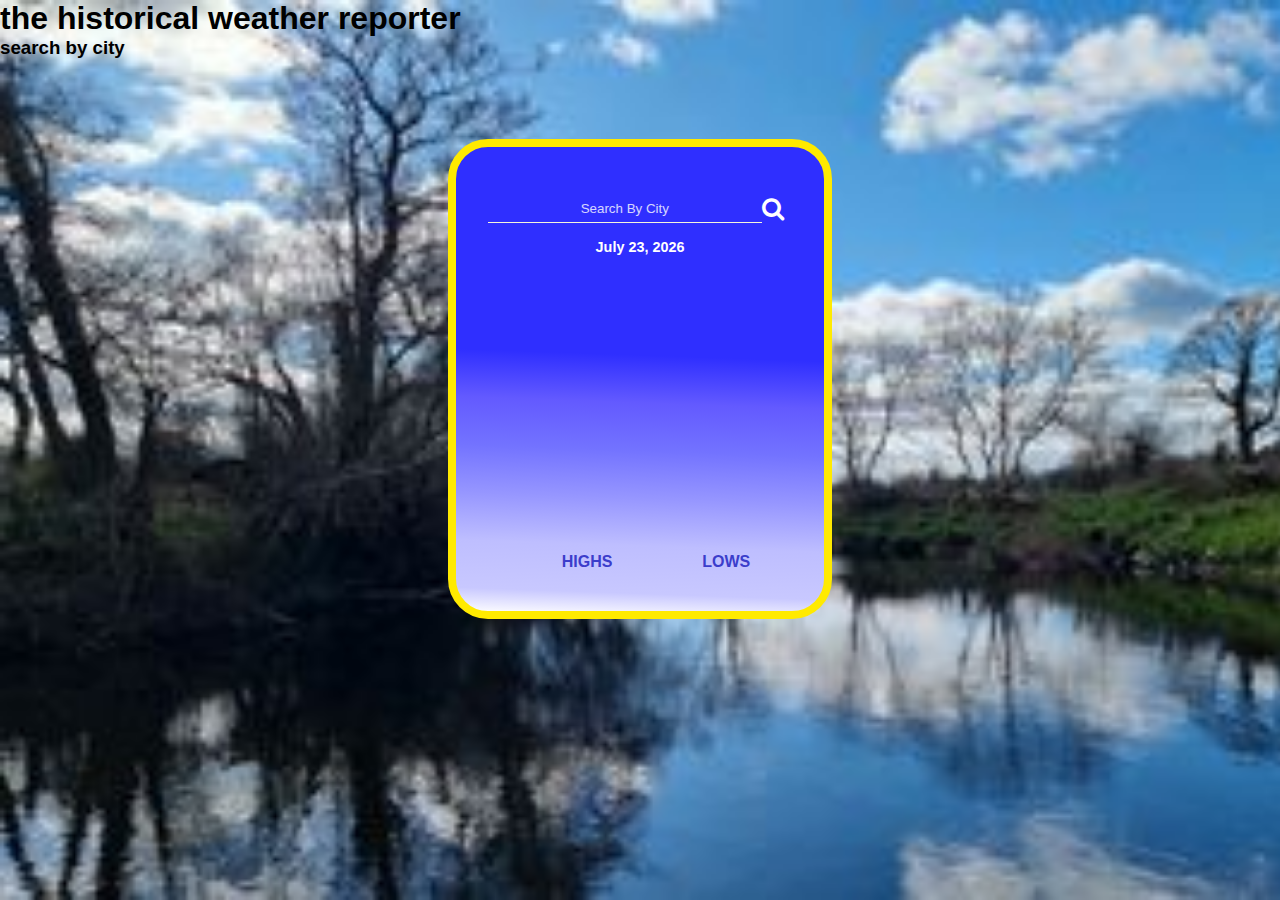
<file: index.html>
<!DOCTYPE html>
<html lang="en">
<head>
    <meta charset="UTF-8">
    <meta name="viewport" content="width=device-width, initial-scale=1.0">
    <link rel="stylesheet" href="https://cdnjs.cloudflare.com/ajax/libs/font-awesome/4.7.0/css/font-awesome.min.css">
    <link rel="stylesheet" href="styles/main.css">
    <title>Weather App</title>
</head>

<body>
    <header id="header">
        <h1>
            the historical weather reporter
        </h1>
        <h3>
            search by city
        </h3>
    </header>
    <div id="app">
        <!-- Search Bar -->
         <div id="search-bar">
            <input type="text" placeholder="Search By City" id="search-bar-input">
            <button id="search-icon"><i class="fa fa-search fa-1x" aria-hidden="true"></i></button>
         </div>

         <!-- Date & City -->
          <div id="info">
            <p id="date"></p>
            <h3 id="city"></h3>
            <h5 id="country-code"></h5>
          </div>

          <!-- Weather Image -->
           <div id="temp-image"></div>

          <!-- Description -->
           <div id="description"></div>

           <!-- Temp -->
            <div id="temp"></div>

            <!-- Extra info -->
             <div id="extra-info">
                <div class="col">
                    <div class="info">
                        <h5>Highs</h5>
                        <p id="temp-max"></p>
                    </div>
                </div>

                <div class="col">
                    <div class="info">
                        <h5>Lows</h5>
                        <p id="temp-min"></p>
                    </div>
                </div>
             </div>

    </div>
</body>
<footer>
    <script src="scripts/app.js"></script>
</footer>
</html>
</file>
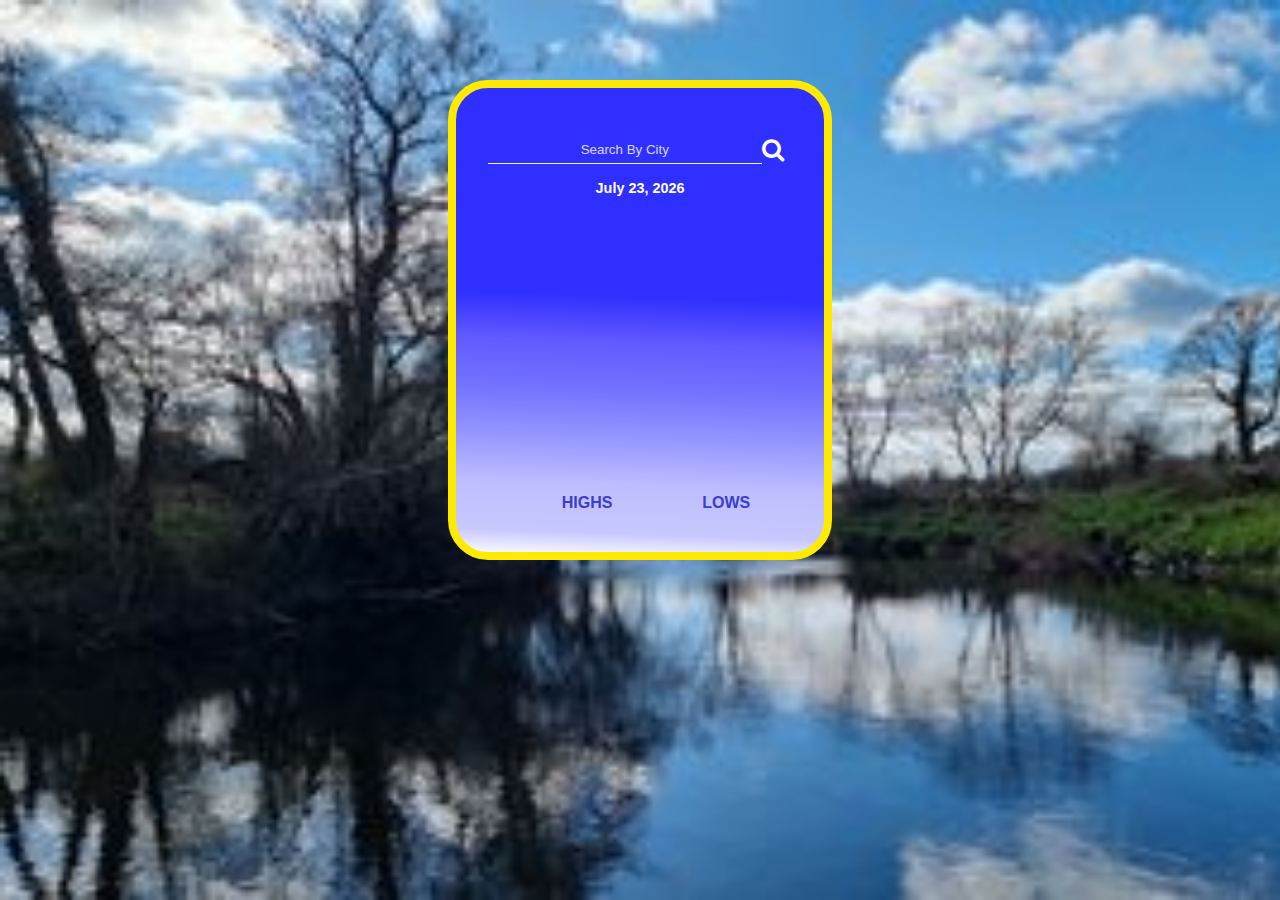
<file: Weather app.html>
<!DOCTYPE html>
<html lang="en">
<head>
    <meta charset="UTF-8">
    <meta name="viewport" content="width=device-width, initial-scale=1.0">
    <link rel="stylesheet" href="https://cdnjs.cloudflare.com/ajax/libs/font-awesome/4.7.0/css/font-awesome.min.css">
    <link rel="stylesheet" href="styles/main.css">
    <title>Weather App</title>
</head>

<body>
    <div id="app">
        <!-- Search Bar -->
         <div id="search-bar">
            <input type="text" placeholder="Search By City" id="search-bar-input">
            <button id="search-icon"><i class="fa fa-search fa-1x" aria-hidden="true"></i></button>
         </div>

         <!-- Date & City -->
          <div id="info">
            <p id="date"></p>
            <h3 id="city"></h3>
            <h5 id="country-code"></h5>
          </div>

          <!-- Weather Image -->
           <div id="temp-image"></div>

          <!-- Description -->
           <div id="description"></div>

           <!-- Temp -->
            <div id="temp"></div>

            <!-- Extra info -->
             <div id="extra-info">
                <div class="col">
                    <div class="info">
                        <h5>Highs</h5>
                        <p id="temp-max"></p>
                    </div>
                </div>

                <div class="col">
                    <div class="info">
                        <h5>Lows</h5>
                        <p id="temp-min"></p>
                    </div>
                </div>
             </div>

    </div>
</body>
<footer>
    <script src="scripts/app.js"></script>
</footer>
</html>
</file>
<file: styles/main.css>
* {
    box-sizing: border-box;
    margin: 0px;
    padding: 0px;
    font-family: 'Montserrat', sans-serif;
}

body {
    height: 100vh;
    /*background-image: linear-gradient(
        355deg, rgb(255, 20, 20) 60%,
        rgba(255, 40, 40) 55%,
         rgb(255, 60, 60) 65%,
         rgb(255, 80, 100) 70%,
         rgb(255, 100, 180) 80%,
         rgb(255, 150, 250) 99.9%
         ); */
    background: url('../images/bg.jpg') no-repeat;
    background-size: cover;
}

#app {
    position: relative;
    top: 5rem;
    width: 24rem;
    min-height: 30rem;
    display: block;
    margin: auto;
    text-align: center;
    padding: 3rem 1rem;
    overflow: hidden;
    border-radius: 2.5rem;
    border-style: solid;
    border-color: rgb(255, 234, 0);
    border-width: 0.5rem;
    background: transparent;
    /* opacity: 1; */

    background-image: linear-gradient(
        /* 200deg,
         hsl(0, 68%, 79%) 100%,
         hsl(66, 55%, 41%) 50%,
         hsl(253, 83%, 56%) 80% */
         182deg, rgb(47, 47, 255) 45%,
         rgb(99, 90, 255) 55%,
         rgb(115, 115, 255) 65%,
         rgb(150, 150, 255) 75%,
         rgb(190, 190, 255) 85%,
         rgb(200, 200, 255) 95%,
         rgb(250, 250, 255) 99.9%
         );
}

#search-bar {
    display: flex;
    padding: 0 1rem;
    margin-bottom: 1rem;
}

#search-bar-input {
    background-color: none;
    border-style: none ;
    outline: none;
    width: 90%;
    background: transparent;
    color: #fff;
    border-bottom: solid 0.1rem beige;
    text-align: center;

}

input::placeholder {
    color: #fff;
    opacity: 0.8;
}

#search-icon {
    border: none;
    background: transparent;
    color: #fff;
    font-size: 1.5rem;
}

#extra-info {
    position: absolute;
    bottom: 1.5rem;
    padding-bottom: 1rem;
    width: 100%;
    display: flex;
    justify-content: space-evenly;
    color: #3b3dcb;
}

#extra-info h5 {
    font-size: 1.0rem;
    text-transform: uppercase;
}

#info {
    /* background-color: aqua; 
    line-height: 1.5rem; */
    color: #fff;
    margin-bottom: 2rem;
}

#info #date {
   font-size: 0.9rem;
   font-weight: bold;
}

#info h3 {
    text-transform: uppercase;
    font-size: 2rem;
    margin: 0.5rem;
}

#info #country-code {
    font-size: 0.7rem;
}

#description {
    text-transform: uppercase;
    color: #fff;
    font-weight: bold;
    font-size: 0.9rem;
    margin: -1.5rem 0rem 1.8rem 0rem ;
}

#temp {
    color: #fff;
    font-size: 2rem;
    margin-bottom: 1rem;
    padding-bottom: 1rem;
}
</file>
